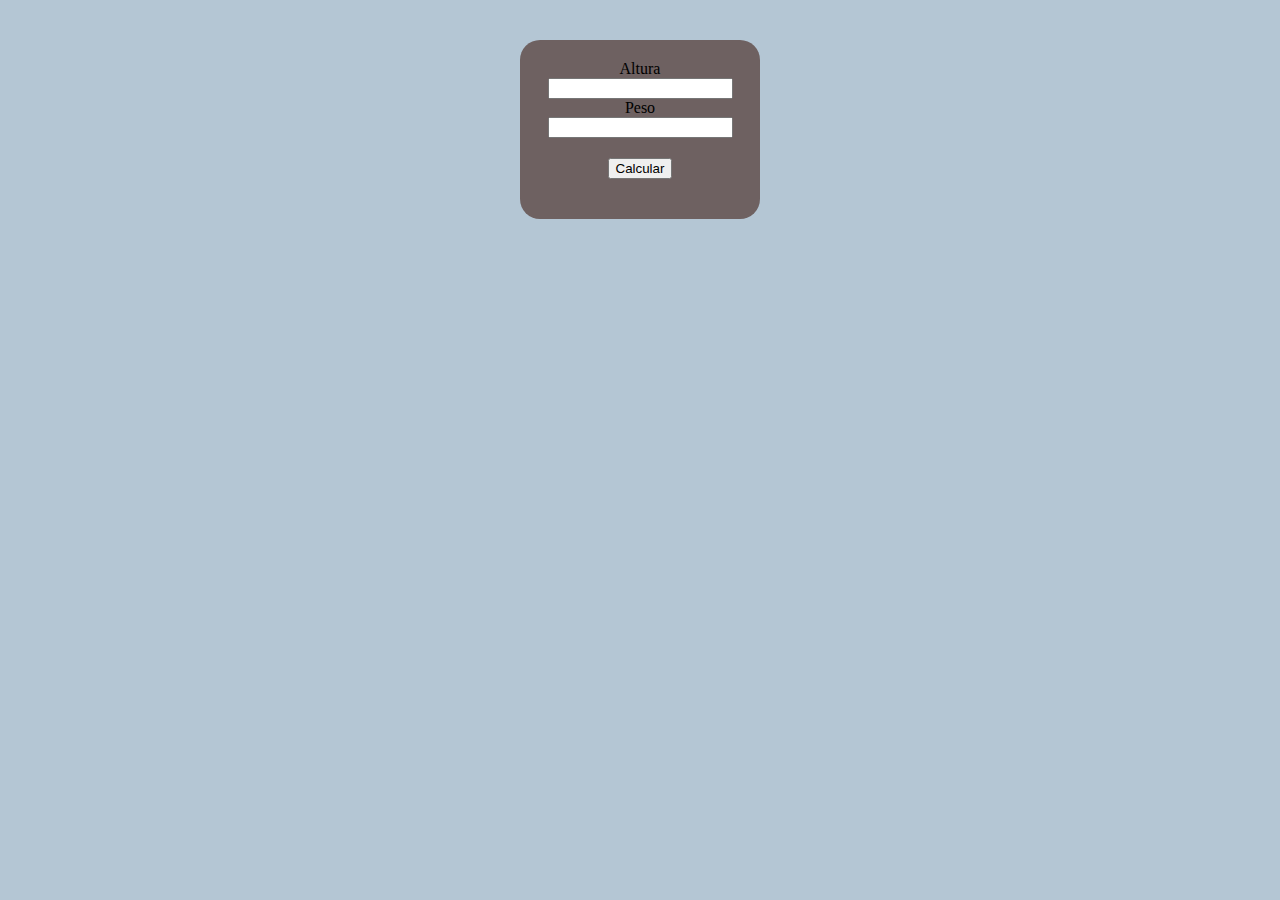
<file: index.html>
<!DOCTYPE html>
<html lang="en">
<head>
    <meta charset="UTF-8">
    <meta name="viewport" content="width=device-width, initial-scale=1.0">
    <title>Document</title>
    <link rel="stylesheet" href="style.css">
    <script type="module" src="script.js"></script>
</head>
<body>

    <div id="na">
    <label for="input-alt">Altura</label>
    <input  id ="input-alt" type="text">
    <label for="input-peso">Peso</label>
    <input  id ="input-peso" type="text">
    <button id="cal">Calcular</button>
</div>

<div id="result" class = "hide" >
   <p>IMC = 21.60</p>
   <p>IMC = 21.60</p>
   <p>IMC = 21.60</p>
   <p>IMC = 21.60</p>
</div>
</body>
</html>
</file>
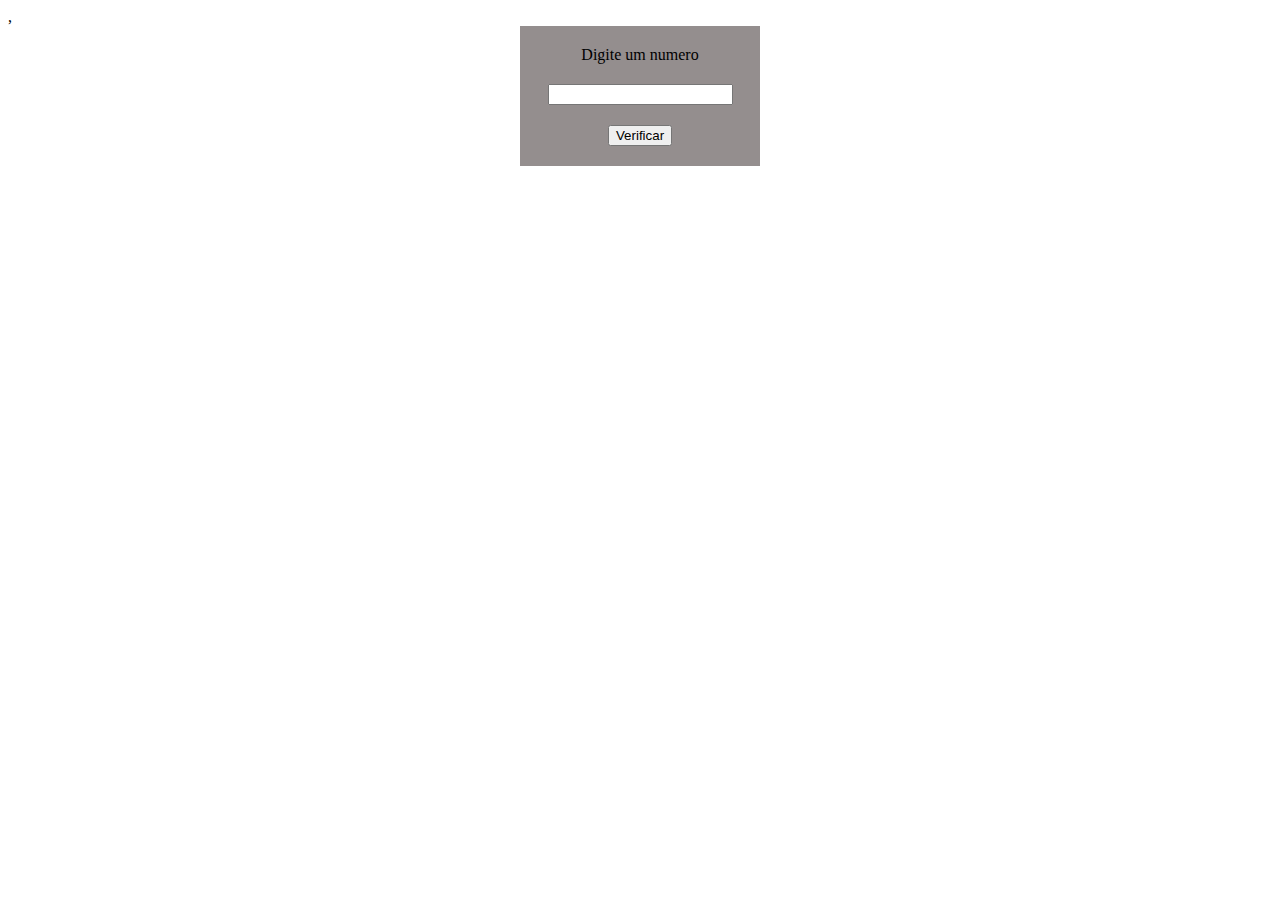
<file: dom2/index.html>
<!DOCTYPE html>
<html lang="pt-br">
<head>
    <meta charset="UTF-8">
    <meta name="viewport" content="width=device-width, initial-scale=1.0">
    <title>Document</title>
    <script type="module" src="script.js"></script>,
    <link rel="stylesheet" href="style.css">
</head>
<body>

   <div id="main" >
    <label for="">Digite um numero</label>
     <input type="text">
     <button id="btn-verificar">Verificar</button>

</div>

<div id="resultado"  class="hide">
   <h2> o numero 4 é par</h2>
     <button id="voltar">Voltar</button>

</div>
</body>
</html>
</file>
<file: style.css>
#na, #result{
    background-color: rgb(110, 97, 97);
    width: 200px;
    padding: 20px;
    margin: auto;
    text-align: center;
    border-radius: 20px;
    margin-top: 40px;

}

#cal{
   margin: 20px;
}

body{
    background-color: rgb(180, 198, 212);
}

.hide{
    display: none;
}
</file>
<file: dom2/style.css>
#main, #resultado{
    background-color: rgb(148, 142, 142);
    width: 200px;
    padding: 20px;
    margin: auto;
    text-align: center;
    

}

input, button{
    margin-top: 20px;
}

.hide{
    display: none;
}
</file>
